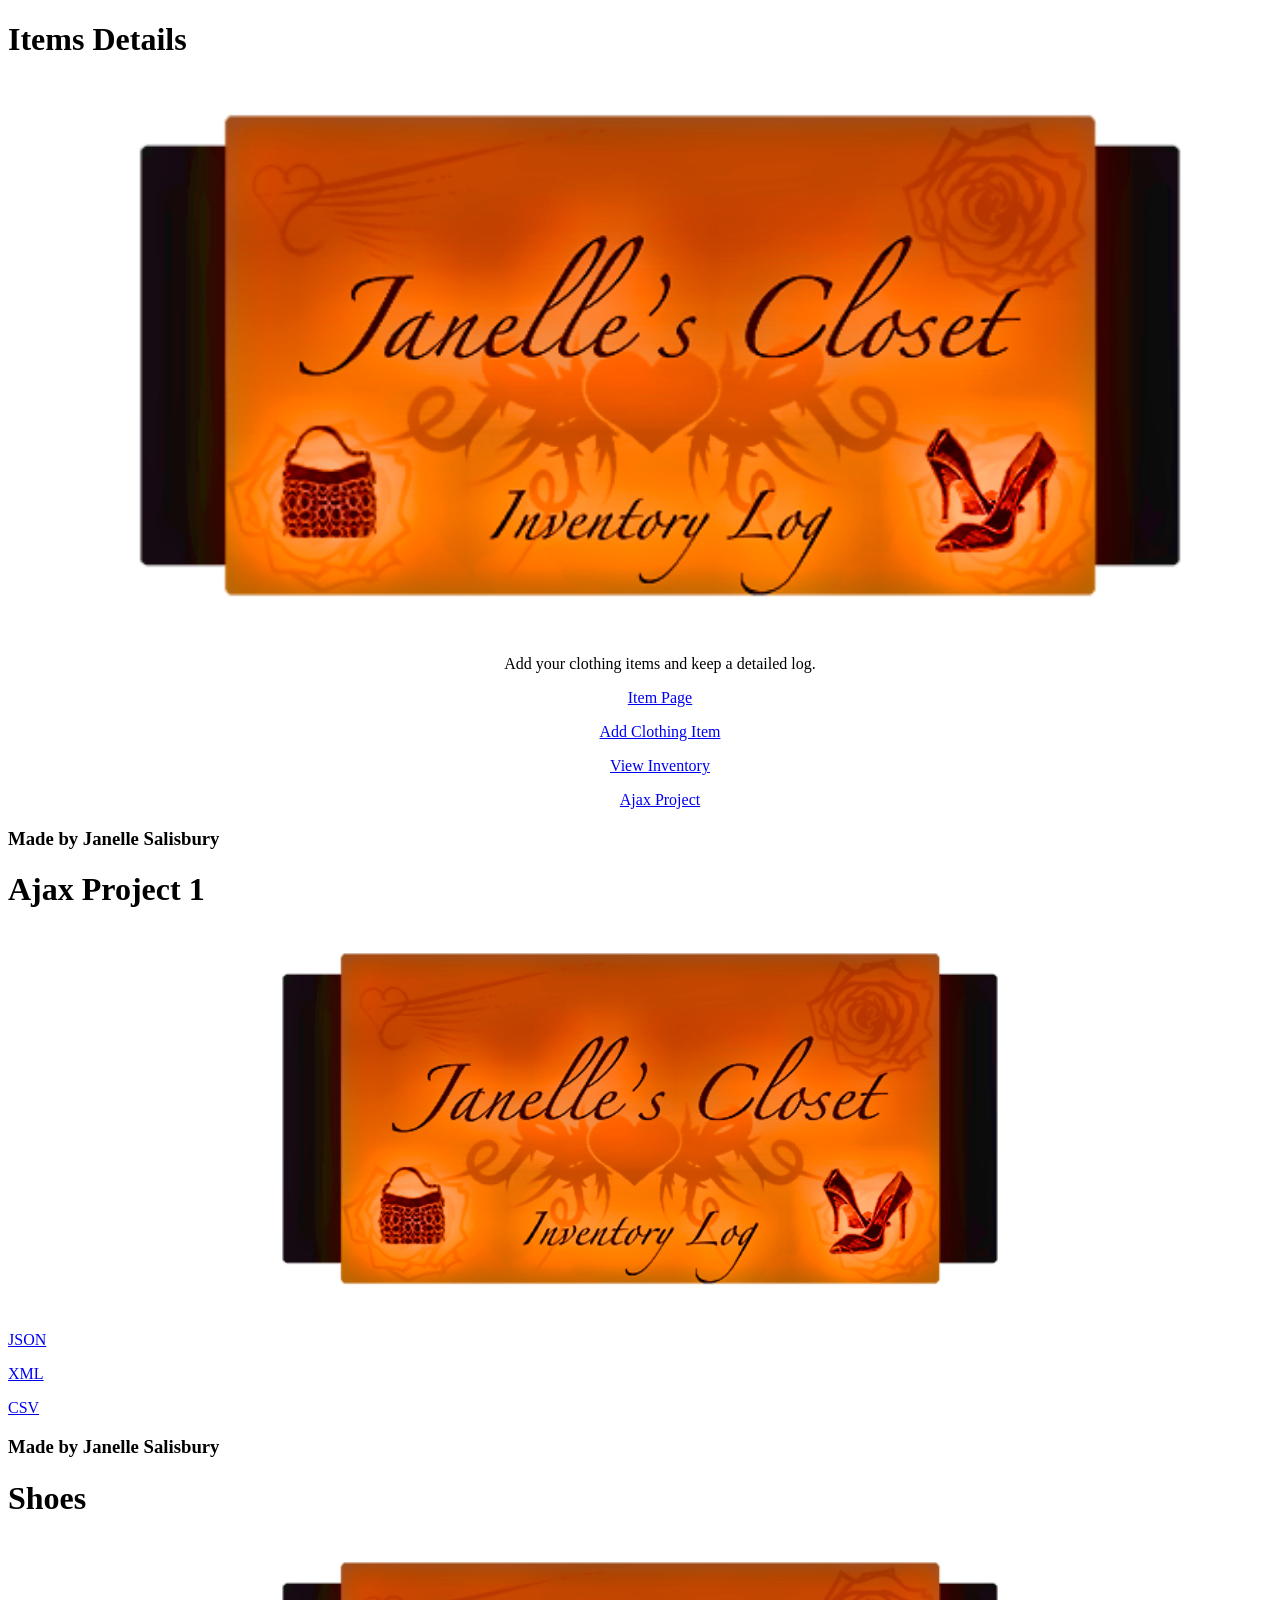
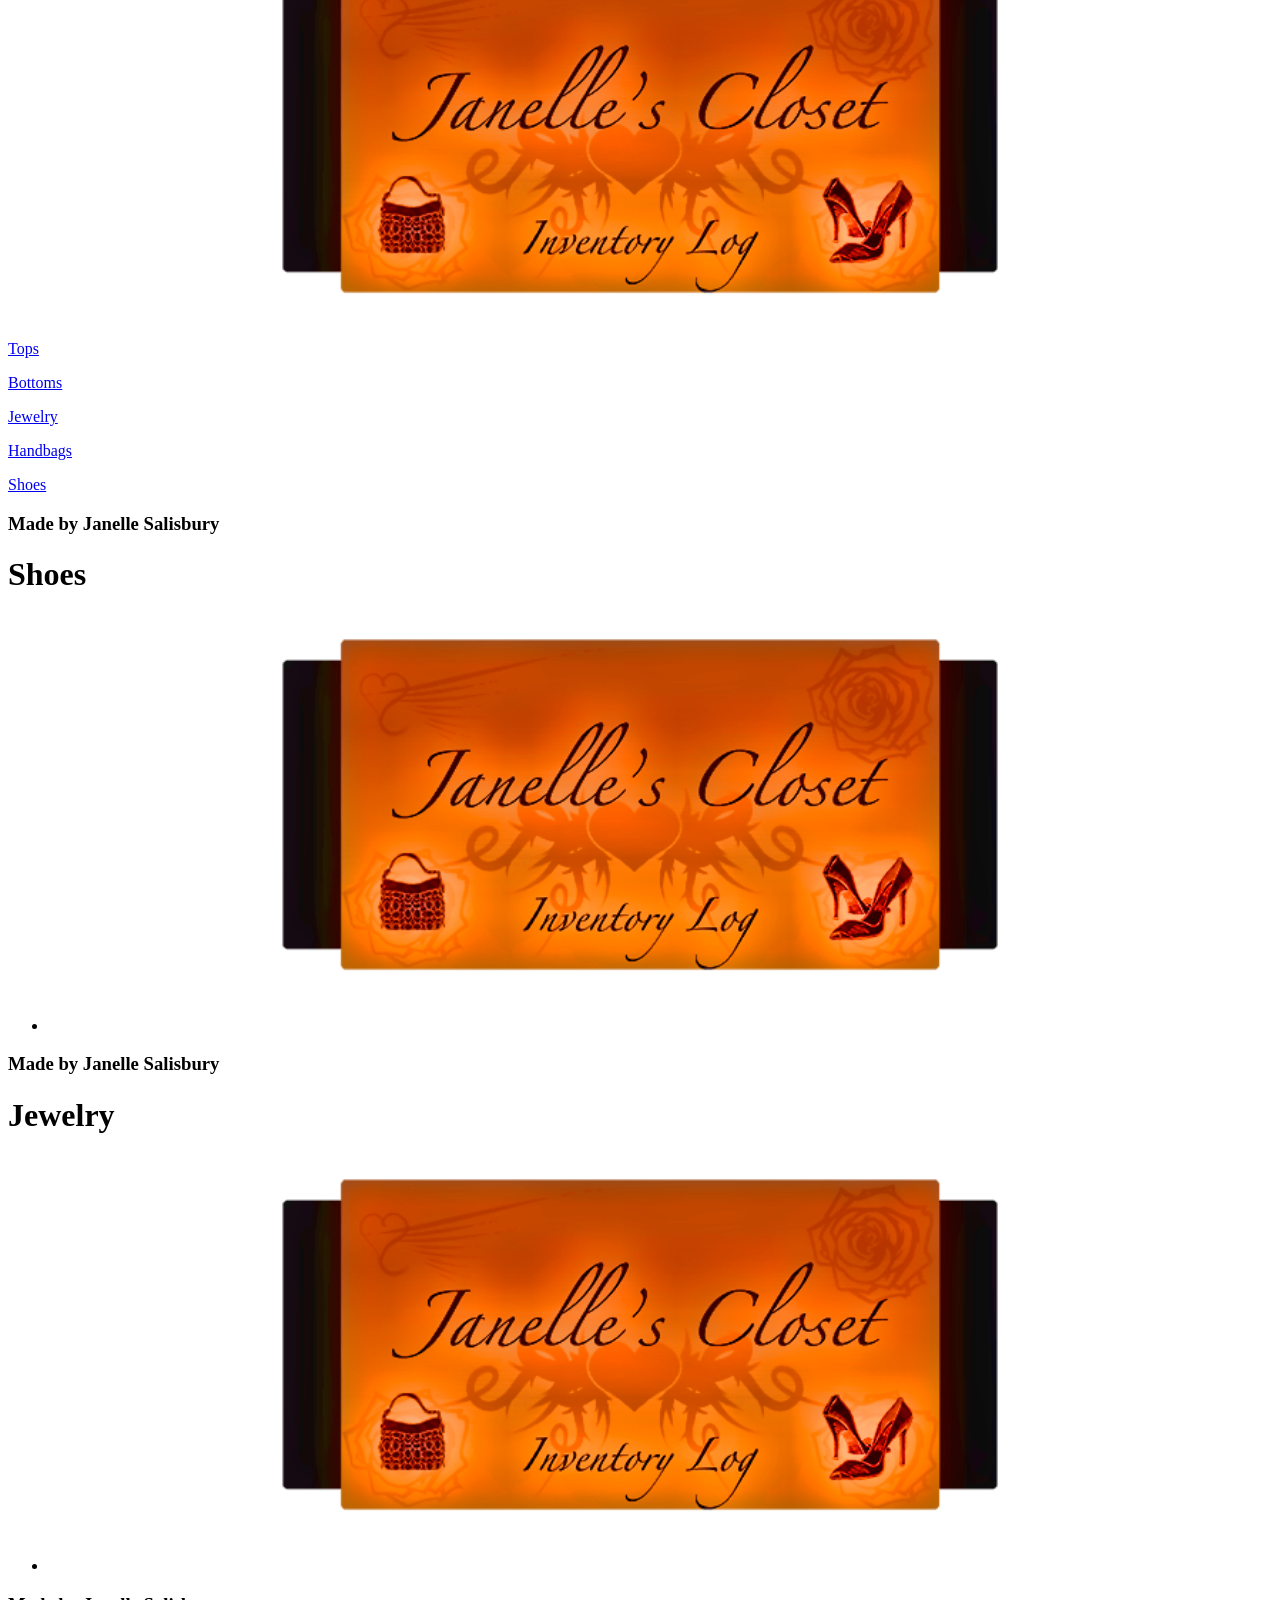
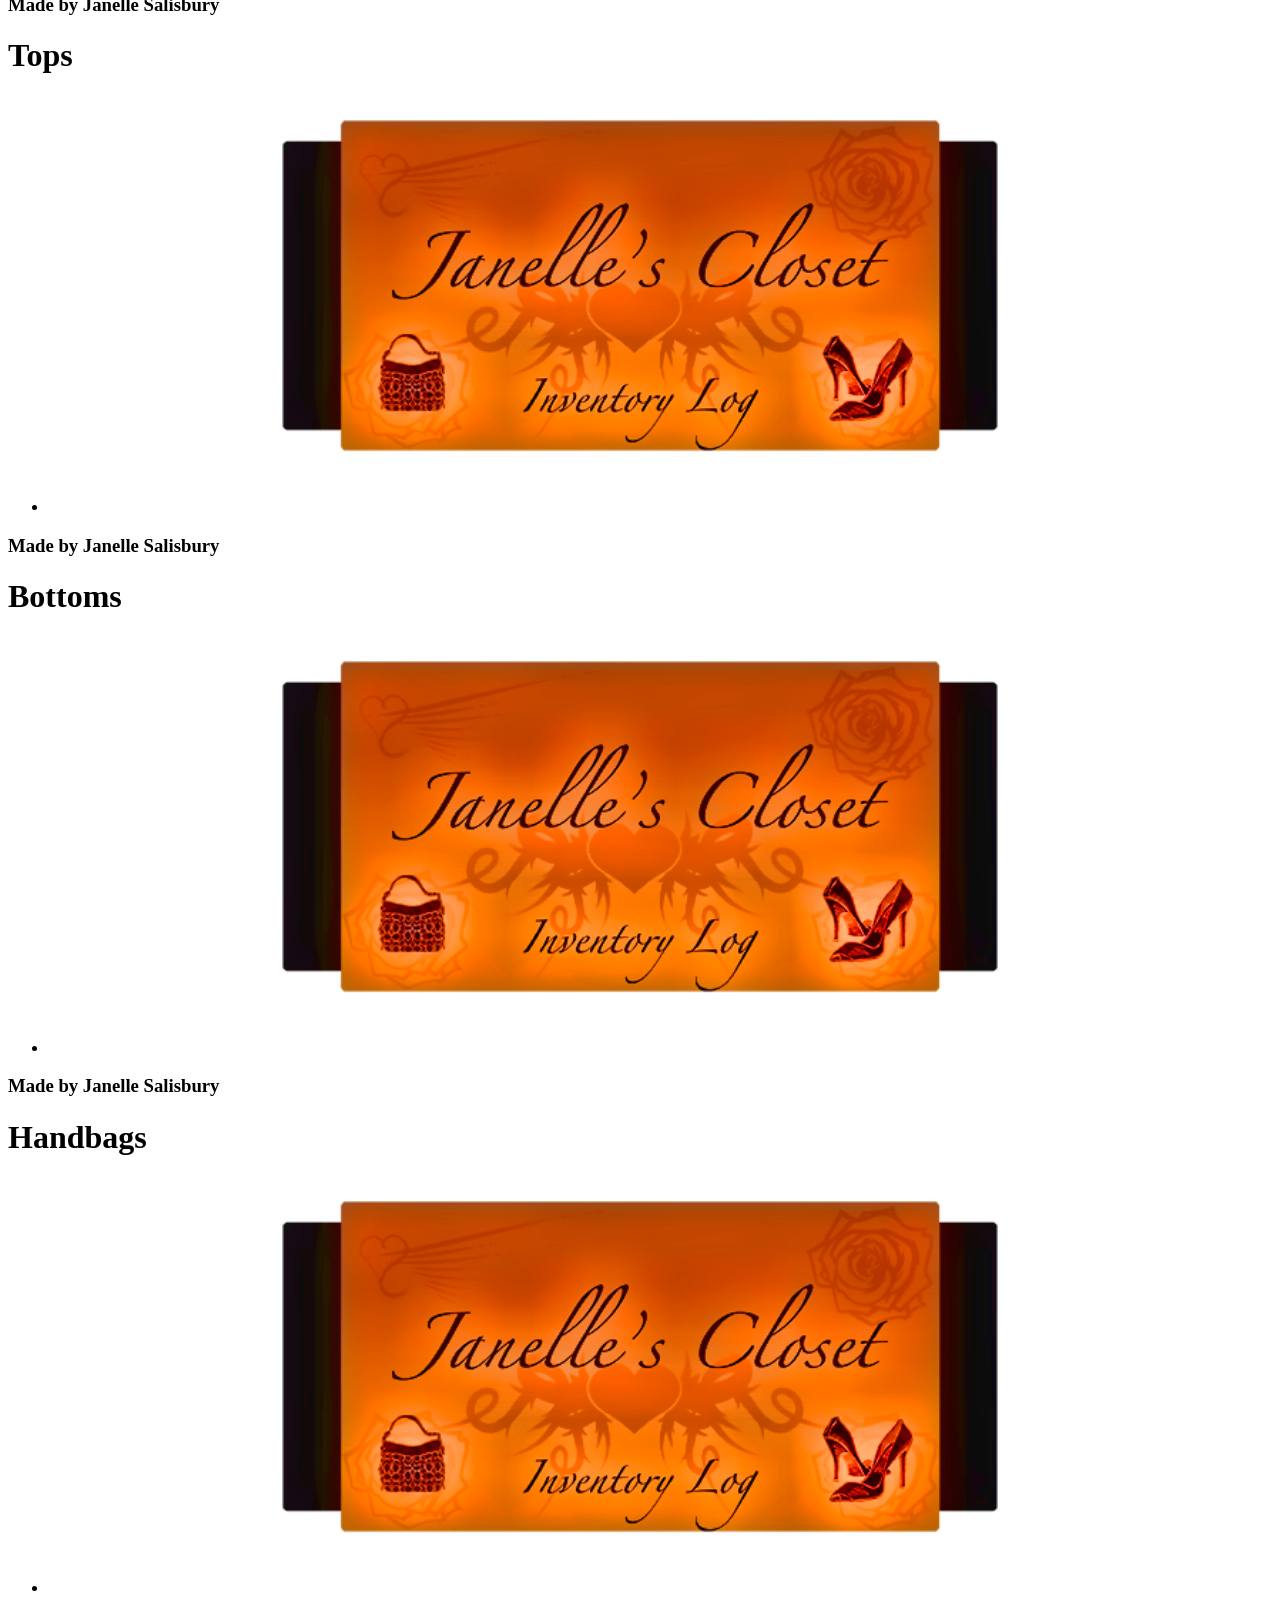
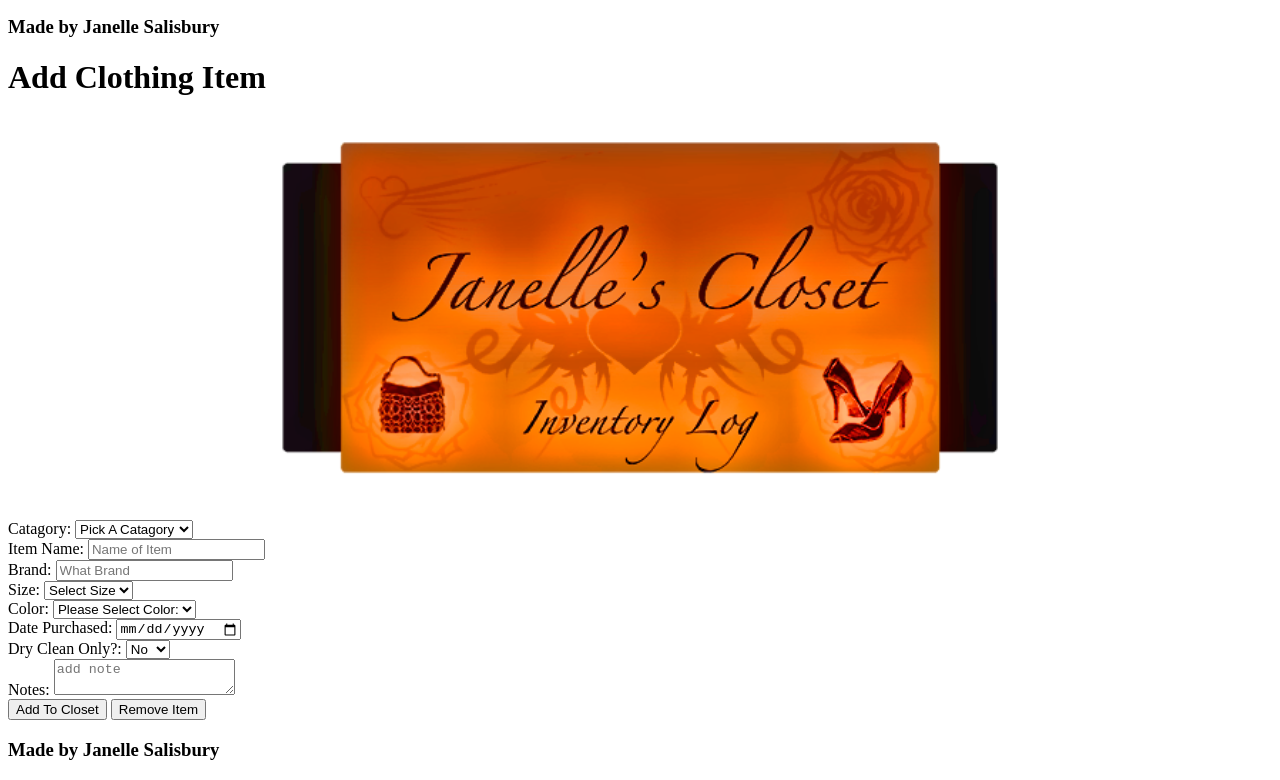
<file: couchdb/app/_attachments/item.html>
<!doctype html>  
<html lang="en">
<head>

	<meta charset="utf-8">
	
	<title>Items Details</title>
	
	<!--  Mobile viewport optimized: j.mp/bplateviewport -->
	<meta name="HandheldFriendly" content="True">
	<meta name="MobileOptimized" content="320"/>
	<meta name="viewport" content="width=device-width, initial-scale=1.0">
	
	<!-- Mobile IE needs ClearType for smoothing fonts -->
	<meta http-equiv="cleartype" content="on">
	
	<!-- StyleSheets under here -->
	<link rel="stylesheet" href="css/jquery.mobile-1.0rc2.css">
    <link rel="stylesheet" type="text/css" href="http://dev.jtsage.com/cdn/datebox/latest/jquery.mobile.datebox.min.css" />
	<link rel="stylesheet" href="css/style.css">
	
	<!-- JavaScript is normally at the end of the body, except for Modernizr which enables HTML5 elements & feature detects -->
	<script src="js/libs/modernizr.custom.min.js"></script>

</head>
    <body>
        <div data-role="page" id="item" data-theme="f">
            <div data-role="header" data-position="fixed">
                <h1>Items Details</h1>
            </div>
            <div data-role="content">
                <ul data-role="listview" data-inset="true" data-filter="true" data-filter-placeholder="Search Clothing...">
                    <p align=center><img src="images/JC-logo3.png" width=90%></p>
                </ul>
                <ul id= "Itemslist" data-role="listview">
                </ul>
                <ul id= "Bottomslist" data-role= "listview">
                </ul>
                <ul id= "Jewelrylist" data-role= "listview">
                </ul>
                <ul id 
                <p align=center>Add your clothing items and keep a detailed log.</p>
                <p><a href= "#item" data-role= "button" data-icon= "arrow-r" data-iconpos="right">Item Page</a></p>
                <p><a href="#additem" data-role="button" data-icon="arrow-r" data-iconpos="right">Add Clothing Item</a></p>
                <p><a href="#inv-lists" data-role="button" data-icon="arrow-r" data-iconpos="right">View Inventory</a> </p>
                <p><a href="#ajaxpage" data-role="button" data-icon="arrow-r" data-iconpos="right">Ajax Project</a> </p>
            </div>
            <div data-role="footer" data-position="fixed" data-theme="a">
              	 <h3>Made by Janelle Salisbury</h3>  
            </div>
        </div>
        <!-- This page is for listing the Ajax data -->
        <!-- Using Ajax to pull in data from json, xml, and ????  -->

        <div data-role="page" id="ajaxpage" data-add-back-btn="true" data-theme="f">
            <div data-role="header" data-position="fixed">
                <h1>Ajax Project 1</h1>
            </div>
            <div data-role="content"
               <ul id="ajaxtest" data-role="listview" data-inset="true" data-theme="f">
               		<p align=center><img src="images/JC-logo3.png" width=60%></p>
                </ul>
                <p><a href= "#" id= "getJSON" data-role="button" data-icon="arrow-r" data-iconpos="right">JSON</a></p>
                <p><a href= "#" id= "getXML" data-role="button" data-icon="arrow-r" data-iconpos="right">XML</a></p>
                <p><a href= "#" id= "getCSV" data-role="button" data-icon="arrow-r" data-iconpos="right">CSV</a></p>
               <ul id="xml" data-role="listview" data-inset="true" data-theme="f">
               </ul>
               <ul id="json" data-role="listview" data-inset="true" data-theme="f">
               </ul>
               <ul id= "csv" data-role= "listview" data-insert="true" data-theme="f">
               </ul>
              
               
            </div>
            <div data-role="footer" data-position="fixed" data-theme="a">
                <h3>Made by Janelle Salisbury</h3>
            </div>
        </div>
        <!-- End of Ajax Project Page -->
        
        <div data-role="page" id="inv-lists" data-add-back-btn="true" data-theme="f">
            <div data-role="header" data-position="fixed">
                <h1>Shoes</h1>
            </div>
            <div data-role="content">
                <p align=center><img src="images/JC-logo3.png" width=60%></p>
                <p><a href="#tops"  data-role="button" data-icon="arrow-r" data-iconpos="right">Tops</a></p>
                <p><a href="#bottoms"  data-role="button" data-icon="arrow-r" data-iconpos="right">Bottoms</a></p>
                <p><a href="#jewelry" data-role="button" data-icon="arrow-r" data-iconpos="right"> Jewelry</a></p>
                <p><a href="#handbags"  data-role="button" data-icon="arrow-r" data-iconpos="right">Handbags</a></p>
                <p><a href="#shoes"  data-role="button" data-icon="arrow-r" data-iconpos="right">Shoes</a> </p>
            </div>
            <div data-role="footer" data-position="fixed" data-theme="a">
                <div data-role="footer" data-position="fixed" data-theme="a">
                <h3>Made by Janelle Salisbury</h3>
                </div>
            </div>
        </div>

        <div data-role="page" id="shoes" data-add-back-btn="true" data-theme="f">
            <div data-role="header" data-position="fixed">
                <h1>Shoes</h1>
            </div>
            <div data-role="content">
                <p align=center><img src="images/JC-logo3.png" width=60%></p>
                <ul id="shoes-list" data-role="listview" data-inset="true" data-theme="a">
                    <li>

                    </li>
                </ul>
            </div>
            <div data-role="footer" data-position="fixed" data-theme="a">
                <h3>Made by Janelle Salisbury</h3>
            </div>
        </div>
   
        <div data-role="page" id="jewelry" data-add-back-btn="true" data-theme="f">
            <div data-role="header" data-position="fixed">
                 <h1>Jewelry</h1>
            </div>
            <div data-role="content">
                <p align=center><img src="images/JC-logo3.png" width=60%></p>
                <ul id="jewelry-list" data-role="listview" data-inset="true" data-theme="a">
                    <li>

                    </li>
                </ul>
            </div>
            <div data-role="footer" data-position="fixed" data-theme="a">
                <h3>Made by Janelle Salisbury</h3>
            </div>
        </div>
   
        <div data-role="page" id="tops" data-add-back-btn="true" data-theme="f">
            <div data-role="header" data-position="fixed">
                 <h1>Tops</h1>
            </div>

            <div data-role="content">
                <p align=center><img src="images/JC-logo3.png" width=60%></p>
                <ul id="tops-list" class="tlist" data-role="listview" data-inset="true" data-theme="a">
                    <li>
                        
                    </li>
                </ul>
            </div>
            <div data-role="footer" data-position="fixed" data-theme="a">
                <h3>Made by Janelle Salisbury</h3>
            </div>
        </div>
        <div data-role="page" id="bottoms" data-add-back-btn="true" data-theme="f">
            <div data-role="header" data-position="fixed">
                 <h1>Bottoms</h1>
            </div>
            <div data-role="content">
                <p align=center><img src="images/JC-logo3.png" width=60%></p>
                <ul id="bottoms-list" data-role="listview" data-inset="true" data-theme="a">
                    <li>

                    </li>
                </ul>
            </div>
            <div data-role="footer" data-position="fixed" data-theme="a">
                <h3>Made by Janelle Salisbury</h3>
            </div>
        </div>
        <div data-role="page" id="handbags" data-add-back-btn="true" data-theme="f">
            <div data-role="header" data-position="fixed">
                 <h1>Handbags</h1>
            </div>
            <div data-role="content">
                <p align=center><img src="images/JC-logo3.png" width=60%></p>
                <ul id="handbags-list" data-role="listview" data-inset="true" data-theme="a">
                    <li>

                    </li>
                </ul>
            </div>
            <div data-role="footer" data-position="fixed" data-theme="a">
                <h3>Made by Janelle Salisbury</h3>
            </div>
        </div>

        <div data-role="page" id="additem" data-add-back-btn="true" data-theme="f">
            <div data-role="header" data-position="fixed">

                <h1>Add Clothing Item</h1>
            </div>
            <div data-role="content">
            <p align=center><img src="images/JC-logo3.png" width=60%></p>
                <form action="" method="post" id="additemform">
                    <div data-role="fieldcontain">
                        <label for="cat">Catagory:</label>
                        <select name="cat" id="cat" class="required">
                        <option data-placeholder="true">Pick A Catagory</option>
                        <option value="tops">Tops</option>
                        <option value="bottoms">Bottoms</option>
                        <option value="jewelry">Jewelry</option>
                        <option value="handbags">Handbags</option>
                        <option value="shoes">Shoes</option>
                        </select>
                    </div>
                    <div data-role="fieldcontain">
                        <label for="item-name">Item Name:</label>
                            <input type="text" name="item-name" id="item-name" class="required" placeholder="Name of Item" onfocus="if(this.attr(placeholder)=='Name of Item') this.attr(placeholder)='';">
                    </div>
                    <div data-role="fieldcontain">
                        <label for="brand">Brand:</label>
                            <input type="text" name="brand" id="brand" placeholder="What Brand" onfocus="if(this.attr(placeholder)=='What Brand') this.attr(placeholder)='';">
                    </div>
                    <div data-role="fieldcontain">
                        <label for="size">Size:</label>
                        <select name="size" id="size">
                        <option data-placeholder="true">Select Size</option>
                        <option value="Small">Small</option>
                        <option value="Medium">Medium</option>
                        <option value="Large">Large</option>
                        <option value="No Size">No Size</option>
                        </select>
                    </div>
                    <div data-role="fieldcontain">
                        <label for="item-color">Color:</label>
                        <select name="item-color" id="item-color" class="required">
                        <option data-placeholder="true">Please Select Color:</option>
                        <option value="red">Red</option>
                        <option value="orange">Orange</option>
                        <option value="yellow">Yellow</option>
                        <option value="green">Green</option>
                        <option value="blue">Blue</option>
                        <option value="black">Black</option>
                        <option value="white">White</option>
                        <option value="other">Other</option>
                        </select>
                    </div>

                    <div data-role="fieldcontain">
                        <label for="mydate">Date Purchased:</label>
                        <input type="date" name="mydate" id="mydate" data-role="datebox" data-options='{"mode":"flipbox"}'>
                    </div>
                    <div data-role="fieldcontain">
                        <label for="dryclean">Dry Clean Only?:</label>
                            <select name="slider" id="dryclean" data-role="slider">
                            <option value="No">No</option>
                            <option value="Yes">Yes</option>
                            </select>
                    </div>

                    <div data-role="fieldcontain">
                        <label for="notes">Notes:</label>
                        <textarea id="notes" placeholder="add note" onfocus="if(this.attr(placeholder)=='add note') this.attr(placeholder)='';"></textarea>
                    </div>
                    <input type="submit" value="Add To Closet" data-icon="check" data-iconpos="right">
                    <input type= "reset" value= "Remove Item" data-icon= "check" data-iconpos= "right">
                </form>
        	</div>
            <div data-role="footer" data-position="fixed" data-theme="a">
                <h3>Made by Janelle Salisbury</h3>
            </div>
        </div>
	<!-- Javascript under here -->
	
	
</body>
</html>
</file>
<file: couchdb/app/_attachments/css/style.css>
span.delItem {font-size:large; color:red}
</file>
